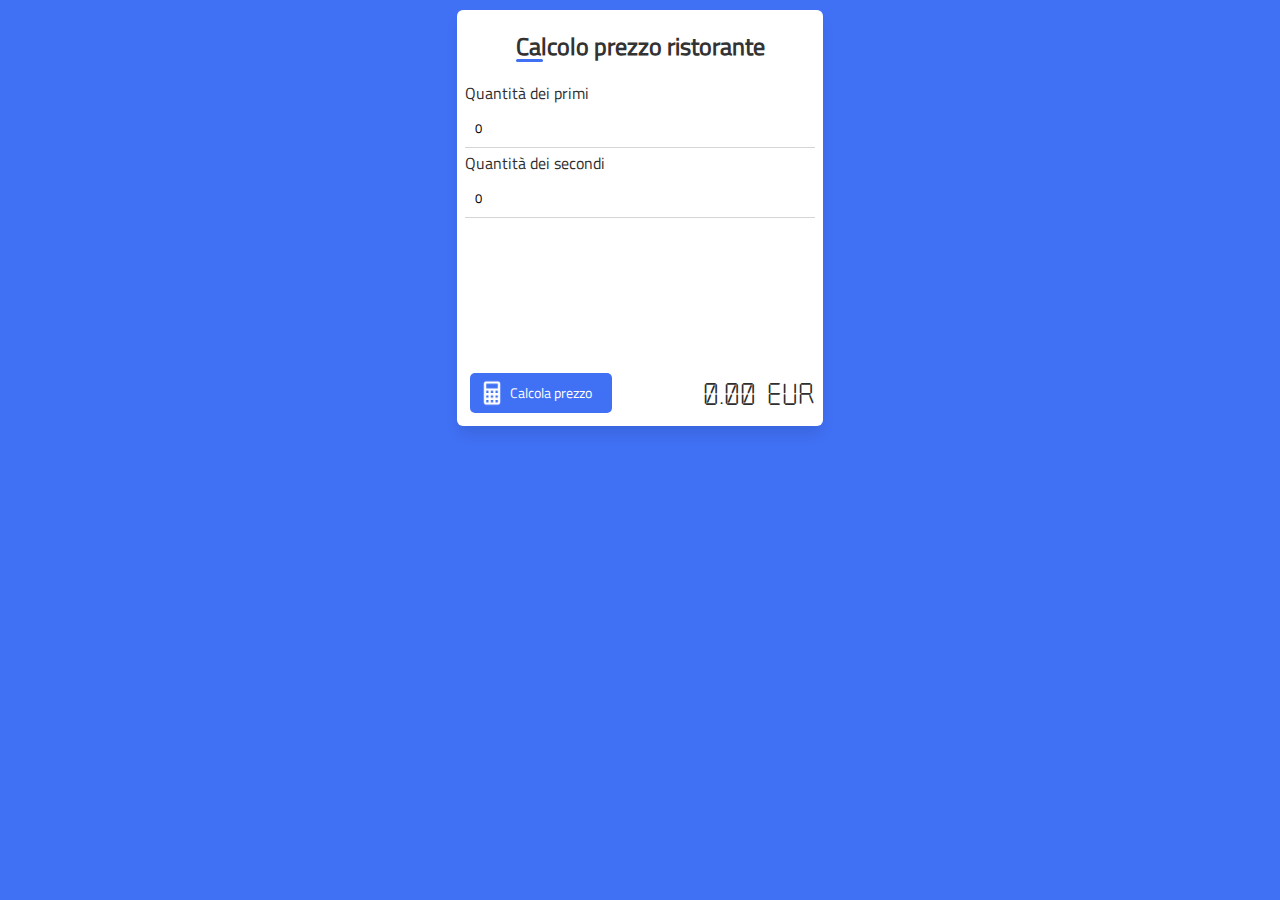
<file: 01-CalcoloPrezzoRistorante/index.html>
<!DOCTYPE html>
<html>
    <head>
        <link rel="stylesheet" href="../css/common.css"/>
        <title>Calcolo prezzo ristorante</title>
    </head>
    <body>
        <form class="container">
            <!--HEADER-->
            <header>
                <div class="title center">
                    <h2>Calcolo prezzo ristorante</h2>
                </div>
            </header>
            <!--COMPONENTI DEL FORM-->
            <div>
                <div class="input-field">
                    <label for="txtPrimi">Quantità dei primi</label>
                    <input type="number" id="txtPrimi" min="0" max="100" value="0"/>
                </div>
                <div class="input-field">
                    <label for="txtSecondi">Quantità dei secondi</label>
                    <input type="number" id="txtSecondi" min="0" max="100" value="0"/>
                </div>
            </div>
            <!--FOOTER-->
            <footer>
                <div class="left">
                    <button type="button" id="btnCalcola" icon="calc">Calcola prezzo</button>
                </div>
                <div class="right">
                    <div class="total" id="lblTotale">0.00 EUR</div>
                </div>
            </footer>
        </form>
    </body>
</html>
</file>
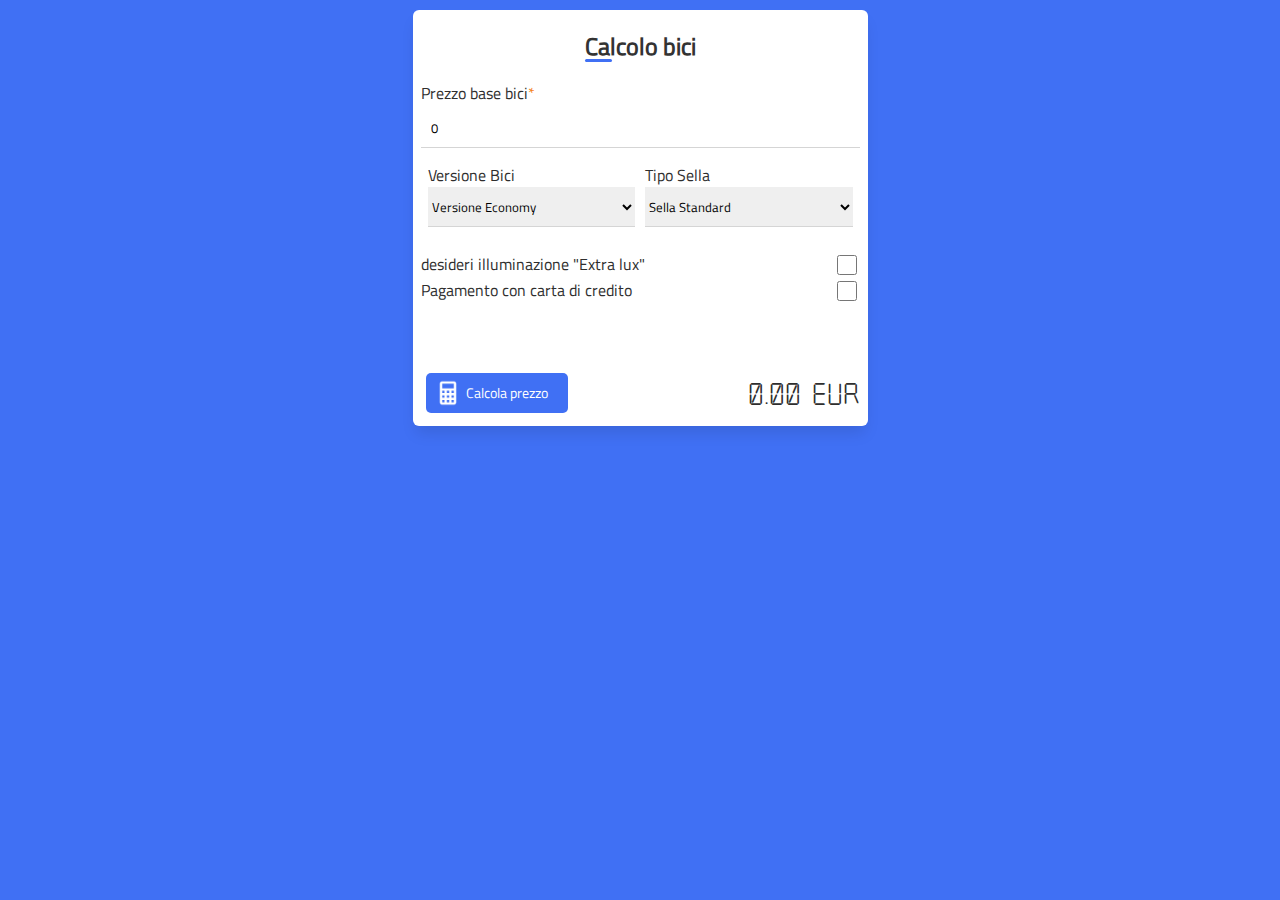
<file: 05-Becycle/index.html>
<!DOCTYPE html>
<html>
  <head>
    <link rel="stylesheet" href="../css/common.css" />
    <script src="../js/utils/textutils.js"></script>
    <script src="../js/utils/formutils.js"></script>
    <script src="./js/es5.js"></script>

    <title>Becycle</title>
  </head>
  <body>
    <form class="container">
      <!--HEADER-->
      <header>
        <div class="title center">
          <h2>Calcolo bici</h2>
        </div>
      </header>
      <!--COMPONENTI DEL FORM-->
      <div>
        <div class="input-field">
          <label for="TxtPrezzoBase">Prezzo base bici</label>
          <input type="number" id="" min="0" max="1000" value="0" required onblur="validateNumberField(this)" />
        </div>
        <fieldset class="cols noborder" id="GrpSconti">
          <div class="select-field">
            <label for="SltTipoVersionse">Versione Bici</label>
            <select id="SltTipoVersionse">
              <option value="0" selected>Versione Economy</option>
              <option value="1">Versione Young</option>
              <option value="2">Versione Sport</option>
              <option value="3">Versione Business</option>
              <option value="4">Versione Lux</option>
            </select>
          </div>
          <div class="select-field">
            <label for="SltTipoSella">Tipo Sella</label>
            <select id="SltTipoSella">
              <option value="0" selected>Sella Standard</option>
              <option value="1">Sella Speedy</option>
              <option value="2">Sella Confort</option>
              <option value="3">Sella Top</option>
            </select>
          </div>
        </fieldset>
        <div class="checkbox-field">
          <label for="ChkIlluminazione">desideri illuminazione "Extra lux"</label>
          <input type="checkbox" id="ChkIlluminazione" onchange="DisabilitaAbilitaSconti(this)" />
        </div>
        <div class="checkbox-field">
          <label for="ChkCarta">Pagamento con carta di credito</label>
          <input type="checkbox" id="ChkCarta" />
        </div>
      </div>
      <!--FOOTER-->
      <footer>
        <div class="left">
          <button type="button" id="btnCalcola" icon="calc" onclick="BtnCalcola_Click()">Calcola prezzo</button>
        </div>
        <div class="right">
          <div class="total" id="LblTotale">0.00 EUR</div>
        </div>
      </footer>
    </form>
  </body>
</html>
</file>
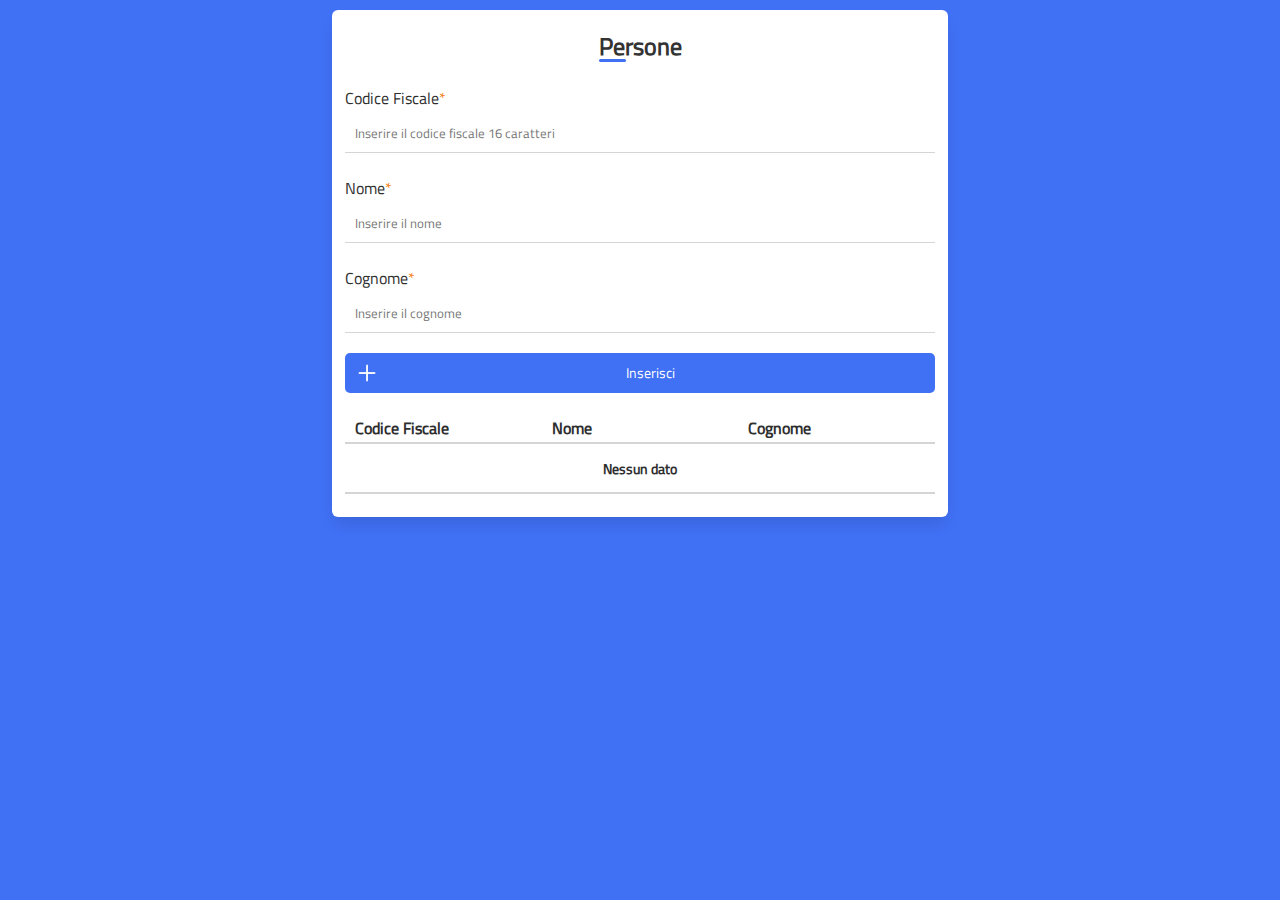
<file: 09 - Persone/index.html>
<!DOCTYPE html>
<html>
  <head>
    <meta charset="UTF-8" />
    <link rel="stylesheet" href="./css/es9.css" />

    <title>Persone</title>
  </head>
  <body class="centred">
    <form class="container" id="form">
      <header>
        <div class="title center">
          <h2 class="bold">Persone</h2>
        </div>
      </header>

      <!-- Componenti del form -->
      <div>
        <!-- Codice fiscale -->
        <div class="cols">
          <div class="input-field">
            <label for="txtCodiceFiscale">Codice Fiscale</label>
            <input type="text" id="txtCodiceFiscale" placeholder="Inserire il codice fiscale 16 caratteri" onblur="validateCodiceFiscale(this)" required />
          </div>
        </div>

        <!-- Nome -->
        <div class="cols">
          <div class="input-field">
            <label for="txtNome">Nome</label>
            <input type="text" id="txtNome" placeholder="Inserire il nome" onblur="validateTextField(this)" required />
          </div>
        </div>

        <!-- Cognome -->
        <div class="cols">
          <div class="input-field">
            <label for="txtCognome">Cognome</label>
            <input type="text" id="txtCognome" placeholder="Inserire il cognome" onblur="validateTextField(this)" required />
          </div>
        </div>

        <div class="cols">
          <button type="button" id="btnInserisci" icon="add" onclick="btnInserisci_click()">Inserisci</button>
        </div>

        <div class="cols">
          <!-- Tabella persone -->
          <table id="tblPersone">
            <thead>
              <tr>
                <th>Codice Fiscale</th>
                <th>Nome</th>
                <th>Cognome</th>
              </tr>
            </thead>
            <tbody>
              <tr>
                <td colspan="3">Nessun dato</td>
              </tr>
            </tbody>
          </table>
        </div>
      </div>
    </form>
  </body>
</html>
</file>
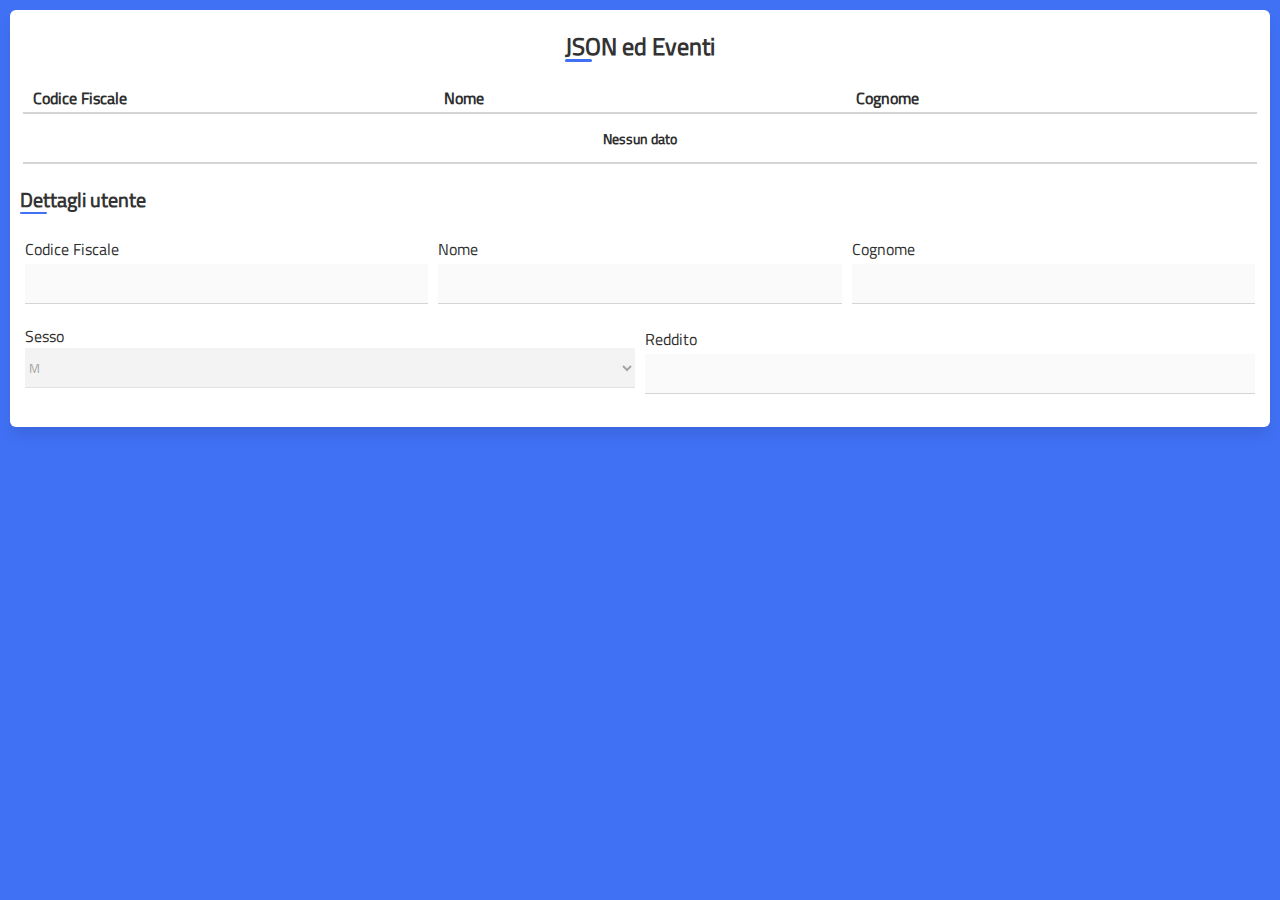
<file: 11 - JSON/index.html>
<!DOCTYPE html>
<html>
	<head>
		<meta charset="UTF-8" />
		<link rel="stylesheet" href="./css/es11.css" />
		<script src="../js/utils/textutils.js"></script>
		<script src="../js/utils/formutils.js"></script>
		<script src="./js/classes/persone.js"></script>
		<script src="./js/classes/persona.js"></script>
		<script src="./js/es11.js"></script>
		<title>JSON ed Eventi</title>
	</head>
	<body class="centred">
		<form class="container" id="form">
			<header>
				<div class="title center">
					<h2 class="bold">JSON ed Eventi</h2>
				</div>
			</header>

			<!-- Componenti del form -->
			<div>
				<div class="cols">
					<!-- Tabella persone -->
					<table id="tblPersone">
						<thead>
							<tr>
								<th>Codice Fiscale</th>
								<th>Nome</th>
								<th>Cognome</th>
							</tr>
						</thead>
						<tbody>
							<tr>
								<td colspan="3">Nessun dato</td>
							</tr>
						</tbody>
					</table>
				</div>

				<!-- Fieldset dettagli -->
				<fieldset class="noborder">
					<legend>Dettagli utente</legend>
					<div class="cols">
						<!-- Codice fiscale -->
						<div class="input-field">
							<label for="txtCodiceFiscale">Codice Fiscale</label>
							<input type="text" id="txtCodiceFiscale" disabled />
						</div>

						<!-- Nome -->
						<div class="input-field">
							<label for="txtNome">Nome</label>
							<input type="text" id="txtNome" disabled />
						</div>

						<!-- Cognome -->
						<div class="input-field">
							<label for="txtCognome">Cognome</label>
							<input type="text" id="txtCognome" disabled />
						</div>
					</div>

					<div class="cols">
						<!-- Sesso -->
						<div class="select-field">
							<label for="selectSesso">Sesso</label>
							<select id="selectSesso" disabled>
								<option>M</option>
								<option>F</option>
							</select>
						</div>

						<!-- Reddito -->
						<div class="input-field">
							<label for="txtReddito">Reddito</label>
							<input type="text" id="txtReddito" disabled />
						</div>
					</div>
				</fieldset>
			</div>
		</form>
	</body>
</html>
</file>
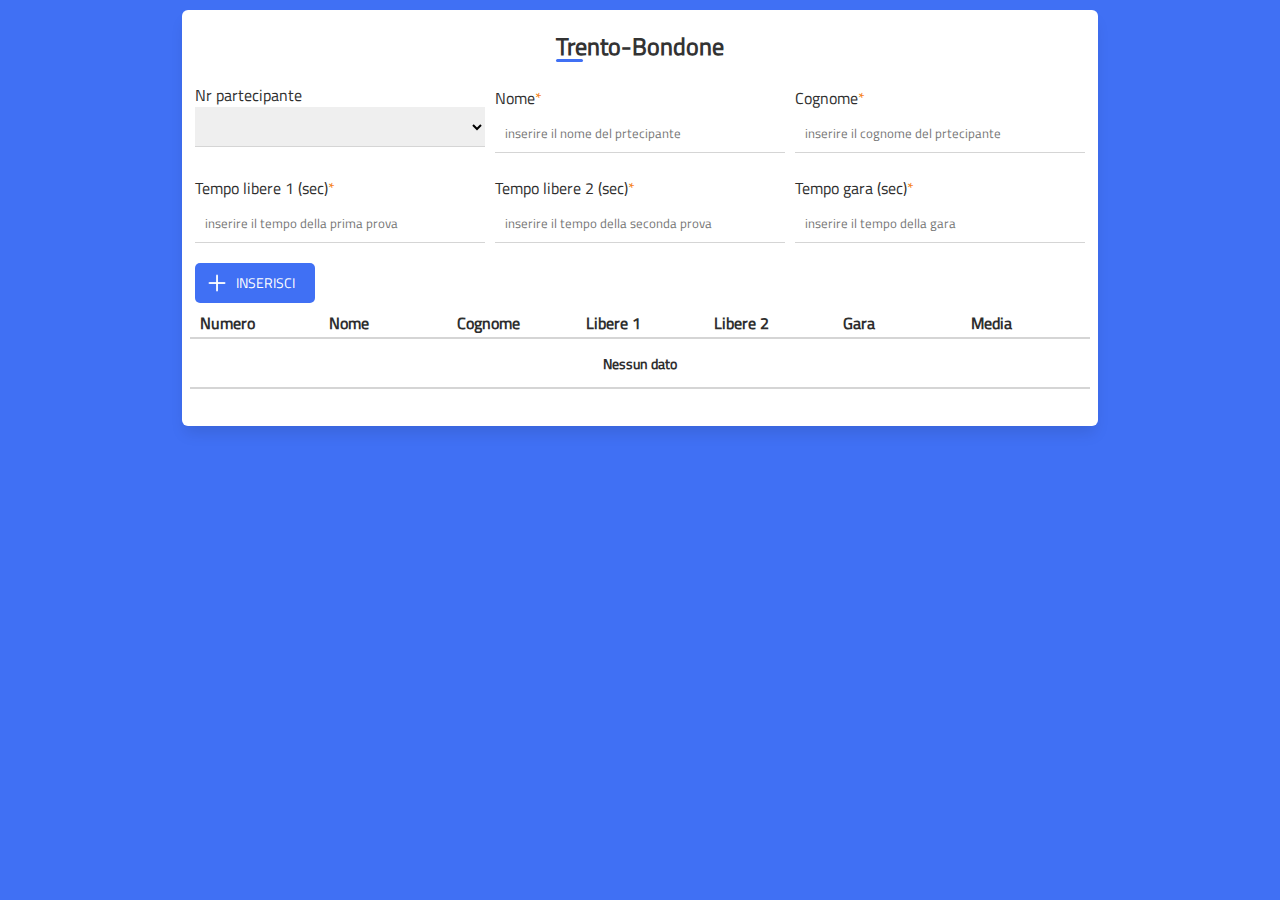
<file: 11-Trento-bondone/index.html>
<!DOCTYPE html>
<html>
  <head>
    <meta charset="UTF-8" />
    <link rel="stylesheet" href="./css11.css" />
    <script src="../js/utils/formutils.js"></script>
    <script src="../js/utils/textutils.js"></script>
    <script src="./js/classes/pilota.js"></script>
    <script src="./js/classes/piloti.js"></script>
    <script src="./js/es11.js"></script>

    <title>Trento-Bondone</title>
  </head>
  <body>
    <form class="container">
      <!--header-->
      <header>
        <div class="title center">
          <h2>Trento-Bondone</h2>
        </div>
      </header>
      <!--componenti della form-->
      <div class="cols">
        <div class="select-field">
          <label for="txtNrPartecipante">Nr partecipante</label>
          <select id="txtNrPartecipante" required></select>
        </div>
        <div class="input-field">
          <label for="txtNome">Nome</label>
          <input type="text" id="txtNome" placeholder="inserire il nome del prtecipante" required />
        </div>
        <div class="input-field">
          <label for="txtCognome">Cognome</label>
          <input type="text" id="txtCognome" placeholder="inserire il cognome del prtecipante" required />
        </div>
      </div>
      <div class="cols">
        <div class="input-field">
          <label for="txtTempoLibere1">Tempo libere 1 (sec)</label>
          <input type="number" id="txtTempoLibere1" placeholder="inserire il tempo della prima prova" required />
        </div>
        <div class="input-field">
          <label for="txtTempoLibere2">Tempo libere 2 (sec)</label>
          <input type="number" id="txtTempoLibere2" placeholder="inserire il tempo della seconda prova" required />
        </div>
        <div class="input-field">
          <label for="txtTempoGara">Tempo gara (sec)</label>
          <input type="number" id="txtTempoGara" placeholder="inserire il tempo della gara" required />
        </div>
      </div>
      <div>
        <button type="button" id="btnInserisci" icon="add" onclick="BtnInserisci_click()">INSERISCI</button>
      </div>
      <table>
        <thead>
          <tr>
            <th>Numero</th>
            <th>Nome</th>
            <th>Cognome</th>
            <th>Libere 1</th>
            <th>Libere 2</th>
            <th>Gara</th>
            <th>Media</th>
          </tr>
        </thead>
        <tbody>
          <tr>
            <td colspan="7">Nessun dato</td>
          </tr>
        </tbody>
      </table>
    </form>
  </body>
</html>
</file>
<file: css/common.css>
@import url(./color.css);
@import url(./font.css);
@import url(./button.css);
@import url(./table.css);
@import url(./form.css);
@import url(./popup.css);

body {
	margin: 0;
	font-family: titillium, roboto, sans-serif;
	font-size: 16px;
	color: var(--textprimary);
	background: var(--primary);
	min-height: 100vh;
	display: flex;
	align-items: center;
	flex-direction: column;
}

div {
	box-sizing: border-box;
}

.container {
	position: relative;
	margin: 10px;
	padding: 8px;
	border-radius: 6px;
	min-width: 350px;
	min-height: 400px;
	box-shadow: 0px 10px 15px -3px rgba(0, 0, 0, 0.1);
	background: var(--white);
	display: flex;
	flex-direction: column;
	overflow: hidden;
}

body:has(.login.container) {
	justify-content: center;
}

.bold {
	font-weight: 600;
}

.title {
	padding-top: 10px;
}

h2,
h3 {
	position: relative;
	margin: 0;
	height: 50px;
	font-size: 24px;
	font-weight: 600;
	color: var(--textbold);
}

h2::before,
h3::before {
	content: "";
	position: absolute;
	bottom: 16px;
	height: 3px;
	width: 27px;
	border-radius: 8px;
	background-color: var(--primary);
}

h3 {
	font-size: 20px;
}

header {
	display: flex;
}

.footer, /* @deprecated .footer*/
footer {
	line-height: 50px;
	min-height: 50px;
	display: flex;
	align-items: flex-end;
	flex-grow: 1;
}

.total {
	font-family: calculator, monospace;
	font-size: 36px;
	flex-grow: 1;
}

/*
*	COLONNE
*/
.cols {
	display: flex;
	margin-bottom: 10px;
	flex-wrap: wrap;
}

.cols > * {
	flex: 1 0 200px;
	margin: 5px;
	width: 100%;
	min-height: 40px;
	align-items: center;
	align-self: flex-start;
}

.left {
	display: flex;
	flex-grow: 1;
	text-align: start;
	justify-content: start;
	float: left; /* Fallback for those elements who aren't using flexbox */
}

.center {
	display: flex;
	flex-grow: 1;
	text-align: center;
	justify-content: center;
}

.right {
	display: flex;
	flex-grow: 1;
	text-align: end;
	justify-content: end;
	float: right; /* Fallback for those elements who aren't using flexbox */
}
</file>
<file: 09 - Persone/css/es9.css>
@import url(../../css/common.css);

.container {
	width: 600px;
}
</file>
<file: 11 - JSON/css/es11.css>
@import url(../../css/common.css);

.container {
	min-width: 600px;
	min-height: 0;
}
</file>
<file: 11-Trento-bondone/css11.css>
@import url(../css/common.css);

.container {
  width: 900px;
}
</file>
